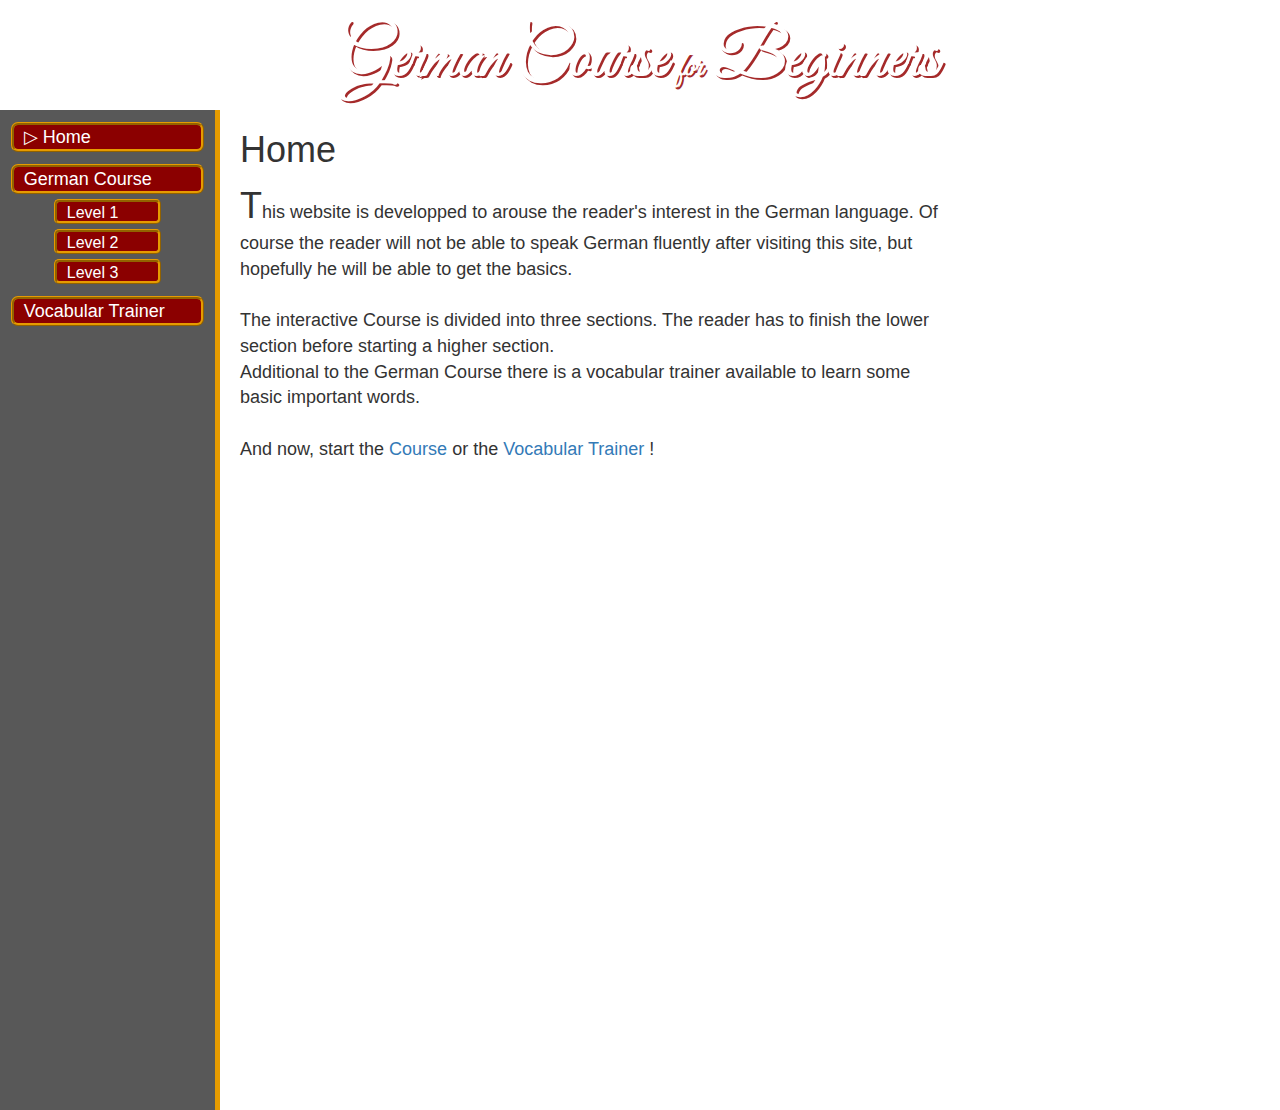
<file: index.html>
<!DOCTYPE html>
<!--Author: Matthaeus Vogelmann-->

<html>
  <head>
    <title>German 101 - Home</title>
    <meta charset="utf-8"/>
    <link rel="stylesheet" type="text/css" href="FinalProject.css">
    <!--Courtesy of bootstrap.com -->
    <link rel="stylesheet" href="https://maxcdn.bootstrapcdn.com/bootstrap/3.3.7/css/bootstrap.min.css" integrity="sha384-BVYiiSIFeK1dGmJRAkycuHAHRg32OmUcww7on3RYdg4Va+PmSTsz/K68vbdEjh4u" crossorigin="anonymous">
    <!--Courtesy of fonts.google.com -->
    <link href='http://fonts.googleapis.com/css?family=Great+Vibes' rel='stylesheet' type='text/css'>
    <script type="text/javascript" src="FinalProject.js"></script>
  </head>

  <body>
    <div class="top-div">
      <div class="heading">
        <h1>
          German Course <span>for</span> Beginners
        </h1>
      </div>
    </div>
    <nav class="nav-menu">
      <div class="nav-tab">
        <a class="navigation" href="index.html">&#9655; Home</a>
      </div>
      <div class="nav-tab">
        <a class="navigation" href="Course_main.html">German Course</a>
      </div>
      <div class="nav-tab-sub">
        <a class="navigation-sub" href="Course1.html">Level 1</a>
      </div>
      <div class="nav-tab-sub">
        <a class="navigation-sub" href="Course2.html">Level 2</a>
      </div>
      <div class="nav-tab-sub">
        <a class="navigation-sub" href="Course3.html">Level 3</a>
      </div>
      <div class="nav-tab">
        <a class="navigation" href="Vocabular.html">Vocabular Trainer</a>
      </div>
    </nav>

    <div class="main-div">
      <h1>Home</h1>
      <p>
        This website is developped to arouse the reader's interest in
        the German language. Of course the reader will not be able to speak
        German fluently after visiting this site, but hopefully he will be able
        to get the basics.<br><br>
        The interactive Course is divided into three sections. The reader has to
        finish the lower section before starting a higher section. <br>
        Additional to the German Course there is a vocabular trainer available
        to learn some basic important words.<br><br>
        And now, start the
          <a href="Course1.html">Course</a>
        or the
          <a href="Vocabular.html">Vocabular Trainer</a>
        !
      </p>
    </div>
  </body>
</html>
</file>
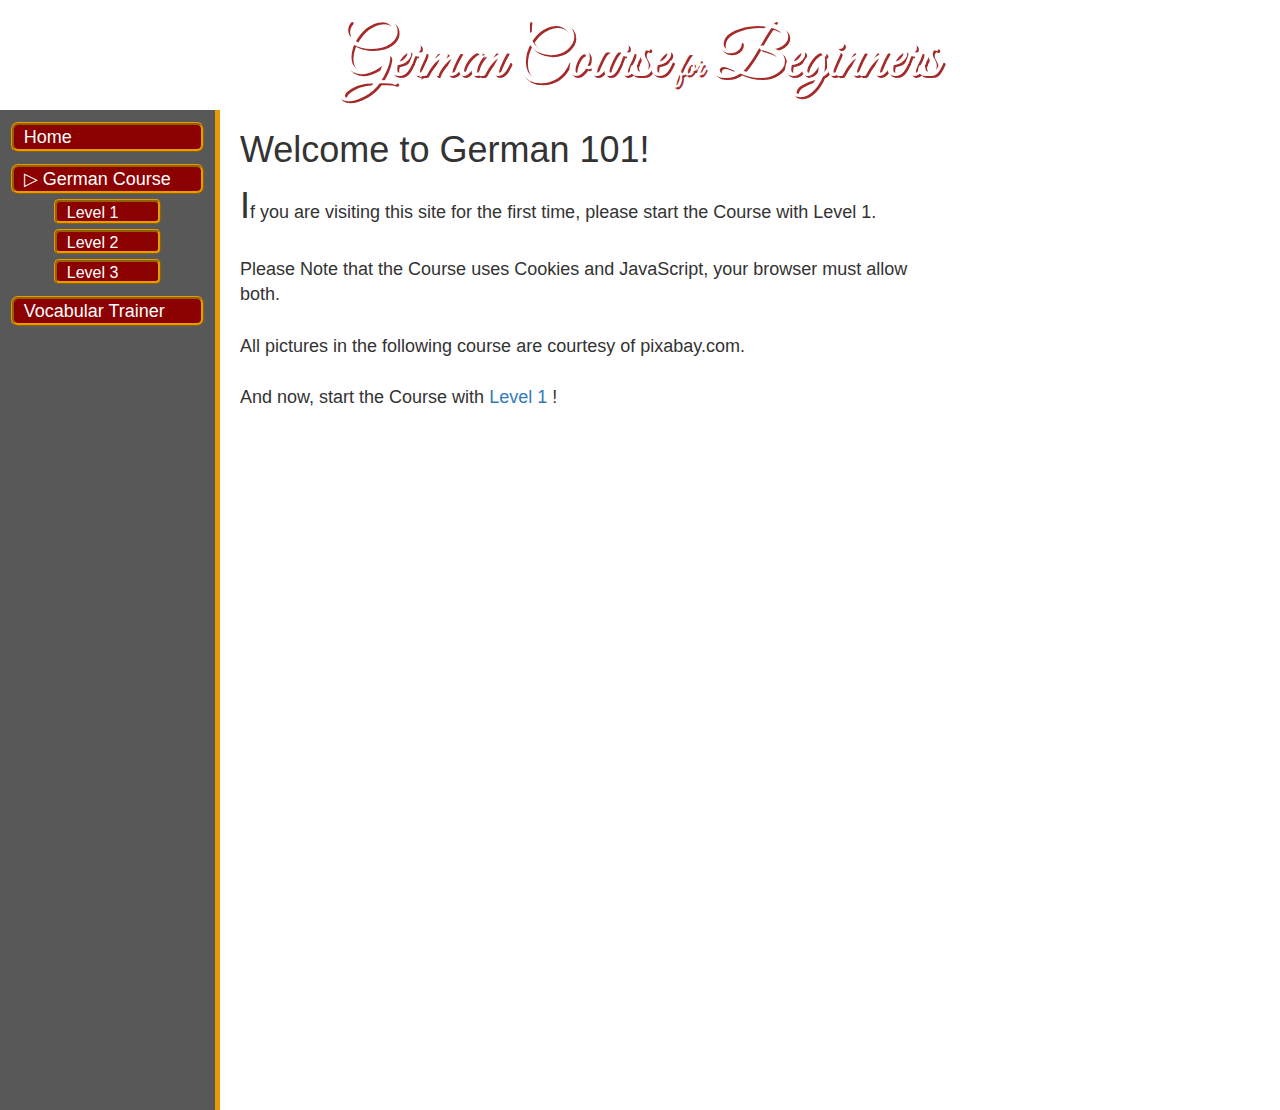
<file: Course_main.html>
<!DOCTYPE html>
<!--Author: Matthaeus Vogelmann-->

<html>
  <head>
    <title>German 101</title>
    <meta charset="utf-8"/>
    <link rel="stylesheet" type="text/css" href="FinalProject.css">
    <!--Courtesy of bootstrap.com -->
    <link rel="stylesheet" href="https://maxcdn.bootstrapcdn.com/bootstrap/3.3.7/css/bootstrap.min.css" integrity="sha384-BVYiiSIFeK1dGmJRAkycuHAHRg32OmUcww7on3RYdg4Va+PmSTsz/K68vbdEjh4u" crossorigin="anonymous">
    <!--Courtesy of fonts.google.com -->
    <link href='http://fonts.googleapis.com/css?family=Great+Vibes' rel='stylesheet' type='text/css'>
    <script type="text/javascript" src="FinalProject.js"></script>
  </head>

  <body onload="appearanceCourseMain()">
    <div class="top-div">
      <div class="heading">
        <h1>
          German Course <span>for</span> Beginners
        </h1>
      </div>
    </div>
    <nav class="nav-menu">
      <div class="nav-tab">
        <a class="navigation" href="index.html">Home</a>
      </div>
      <div class="nav-tab">
        <a class="navigation" href="Course_main.html">&#9655; German Course</a>
      </div>
      <div class="nav-tab-sub">
        <a class="navigation-sub" href="Course1.html">Level 1</a>
      </div>
      <div class="nav-tab-sub">
        <a class="navigation-sub" href="">Level 2</a>
      </div>
      <div class="nav-tab-sub">
        <a class="navigation-sub" href="">Level 3</a>
      </div>
      <div class="nav-tab">
        <a class="navigation" href="Vocabular.html">Vocabular Trainer</a>
      </div>
    </nav>

    <div class="main-div" id="divBeforeTest">
      <h1>Welcome to German 101!</h1>
      <p>
        If you are visiting this site for the first time, please start the Course
        with Level 1. <br><br>
        Please Note that the Course uses Cookies and JavaScript, your browser
        must allow both.<br><br>
        All pictures in the following course are courtesy of pixabay.com.<br><br>
        And now, start the Course with
          <a href="Course1.html">Level 1</a>
        !
      </p>
    </div>
    <div class="main-div" id="divAfterTest">
      <h1 id="resultHeader">Congratulations!</h1>
      <p>
        You successfully completed this German Language Course! <br><br>
        To strengthen your skills you can either start with
          <a href="Course1.html">Level 1</a>
        again, or try the
          <a href="Vocabular.html">Vocabular Trainer</a>
        .
      </p>
    </div>
  </body>
</html>
</file>
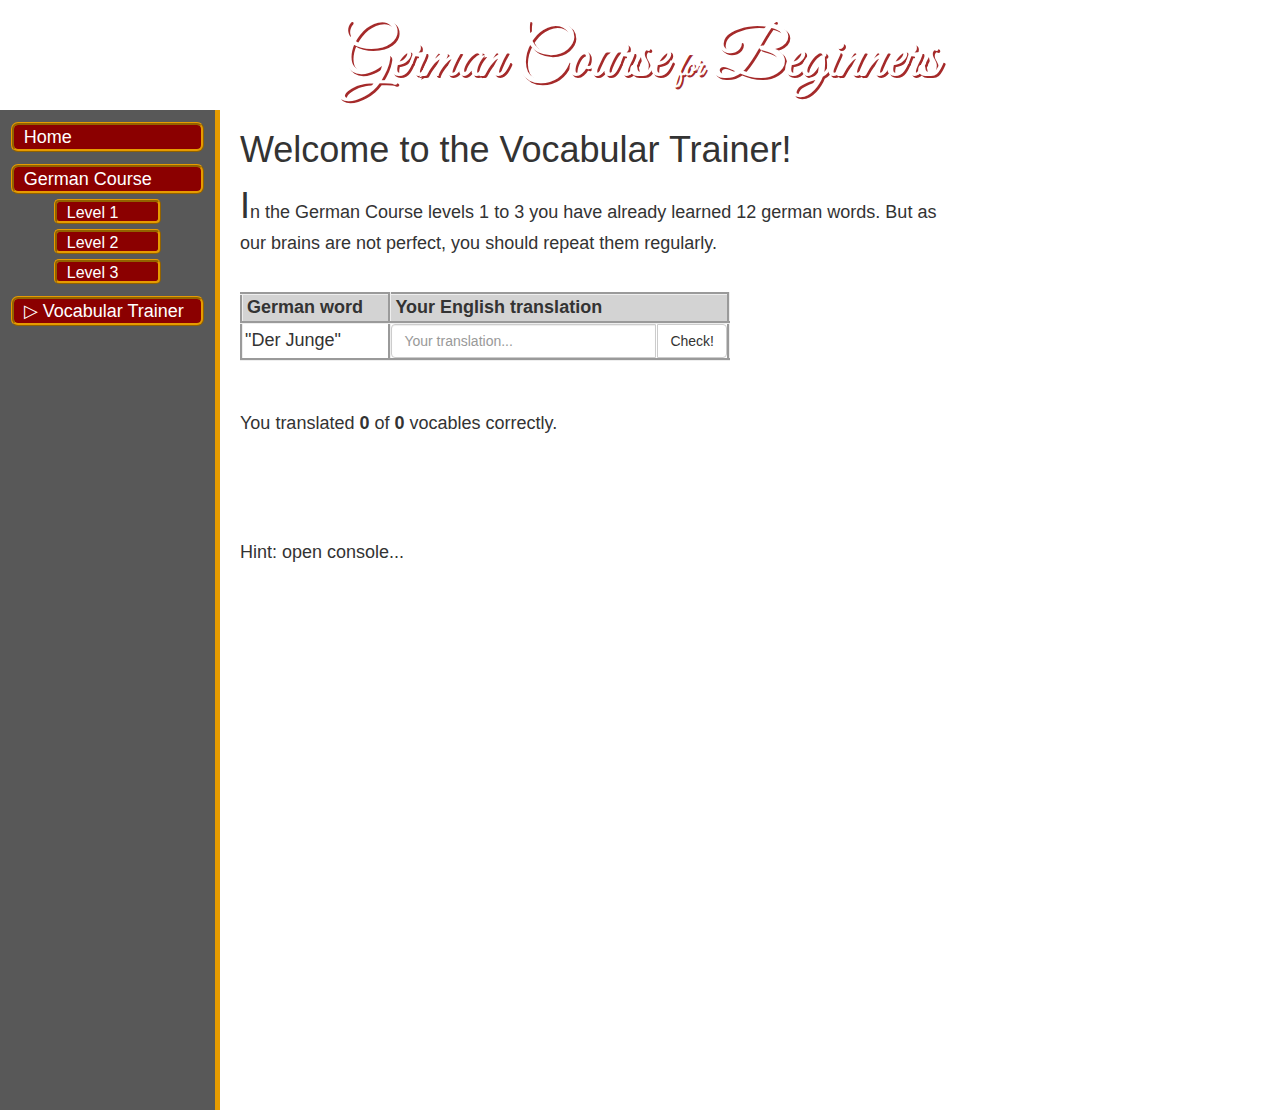
<file: Vocabular.html>
<!DOCTYPE html>
<!--Author: Matthaeus Vogelmann-->

<html>
  <head>
    <title>German 101</title>
    <meta charset="utf-8"/>
    <link rel="stylesheet" type="text/css" href="FinalProject.css">
    <!--Courtesy of bootstrap.com -->
    <link rel="stylesheet" href="https://maxcdn.bootstrapcdn.com/bootstrap/3.3.7/css/bootstrap.min.css" integrity="sha384-BVYiiSIFeK1dGmJRAkycuHAHRg32OmUcww7on3RYdg4Va+PmSTsz/K68vbdEjh4u" crossorigin="anonymous">
    <!--Courtesy of fonts.google.com -->
    <link href='http://fonts.googleapis.com/css?family=Great+Vibes' rel='stylesheet' type='text/css'>
    <script type="text/javascript" src="FinalProject.js"></script>
  </head>

  <body onload="BuildVocabulary()">
    <div class="top-div">
      <div class="heading">
        <h1>
          German Course <span>for</span> Beginners
        </h1>
      </div>
    </div>
    <nav class="nav-menu">
      <div class="nav-tab">
        <a class="navigation" href="index.html">Home</a>
      </div>
      <div class="nav-tab">
        <a class="navigation" href="Course_main.html">German Course</a>
      </div>
      <div class="nav-tab-sub">
        <a class="navigation-sub" href="Course1.html">Level 1</a>
      </div>
      <div class="nav-tab-sub">
        <a class="navigation-sub" href="">Level 2</a>
      </div>
      <div class="nav-tab-sub">
        <a class="navigation-sub" href="">Level 3</a>
      </div>
      <div class="nav-tab">
        <a class="navigation" href="Vocabular.html">&#9655; Vocabular Trainer</a>
      </div>
    </nav>

    <div class="main-div" id="divBeforeTest">
      <h1>Welcome to the Vocabular Trainer!</h1>
      <p>
        In the German Course levels 1 to 3 you have already learned 12
        german words. But as our brains are not perfect, you should repeat them
        regularly.<br><br>
      </p>
      <table>
        <tr>
          <th>German word</th>
          <th>Your English translation</th>
        </tr>
        <tr>
          <td id="GermanVocable"></td>
          <td>
            <div class="input-group">
              <input type="text" class="form-control" id="Translation" placeholder="Your translation...">
              <span class="input-group-btn">
                <button class="btn btn-default" type="button" onclick="checkAnswerVoc()">Check!</button>
              </span>
            </div>
          </td>
        </tr>
      </table>
      <div id="hiddenMessage">
      </div>
      <div class="Result">
        <p>
          You translated
          <span id="totalCorrect">0</span>
          of
          <span id="totalVocables">0</span>
          vocables correctly. <br><br><br><br><br>
          Hint: open console...
        </p>
      </div>
    </div>
  </body>
</html>
</file>
<file: FinalProject.css>
body{
  background-color: rgb(255,255,245);
}
/*------------------------ Site header --------------------------*/
div.top-div {
  height: 110px;
  background-image: url("http://pre09.deviantart.net/ec34/th/pre/i/2010/230/a/0/germany_grunge_flag_by_think0.jpg");
  background-size: 100% 100%;
  /*border-style: solid;
  border-color: black;*/
  border-width: thin;
}
div.heading {
  height: 100%;
  width: 80%;
  margin-left: auto;
  margin-right: auto;
  /*background-color: white;
  opacity: 0.5;*/
}
div.top-div h1 {
  text-align: center;
  margin-top: auto;
  font-size: 50pt;
  font-weight: bold;
  font-family: 'Great Vibes', calibri, helvetica, sans-serif;
  line-height: 1.8;
  color: white;
  text-shadow: 2px 2px brown;
}
div.top-div span{
  font-size: 25pt;
}
/*#flag {
  position: relative;
  max-height:100%;
  width: 100%;
  opacity: 0.9;
}*/
/*------------------------ Navigation bar -----------------------*/
nav.nav-menu {
  float: left;
  width: 220px;
  height: 1000px;
  border-right: solid;
  border-right-width: thick;
  border-color: rgb(230,155,0);
  background-color: rgb(88,88,88);
}
div.nav-tab {
  margin-left: auto;
  margin-right: auto;
  margin-top: 12px;
  width: 90%;
  height: 30px;
  box-sizing: border-box;
  border-radius: 7px 7px 7px 7px;
  background-color: darkred;
  border-style: ridge;
  border-color: rgb(230,155,0);
}
div.nav-tab:hover {
  background-color: black;
  text-decoration: none;
}
div.nav-tab-sub {
  margin-left: auto;
  margin-right: auto;
  margin-top: 5px;
  width: 50%;
  height: 25px;
  box-sizing: border-box;
  border-radius: 5px 5px 5px 5px;
  background-color: darkred;
  border-style: ridge;
  border-color: rgb(230,155,0);
}
div.nav-tab-sub:hover {
  background-color: black;
  text-decoration: none;
}
a.navigation {
  text-decoration: none;
  font-size: large;
  color: white;
  font-family: calibri, helvetica, sans-serif;
  margin-left: 10px;
}
a.navigation-sub {
  text-decoration: none;
  font-size: medium;
  color: white;
  font-family: calibri, helvetica, sans-serif;
  margin-left: 10px;
}

/*------------------------ Main div -----------------------*/
div.main-div {
  position: absolute;
  margin-left: 240px;
  float: left;
  width: 700px;
  border-style: none;
  background-color: none;
  font-family: calibri, helvetica, sans-serif;
  font-size: large;
}
#divAfterTest {
  visibility: hidden;
}
#divAfterTest h1 {
  color: green;
}
div.container {
  width: 100%;
  visibility: visible;
}
#resultMessage {
  font-size: 300%;
  font-weight: bold;
  position: absolute;
  margin-top: 550px;
  margin-left: 20px;
  text-align: center;
}
h1 + p::first-letter {
  font-size: 200%;
}
.bold {
  font-weight: bold;
}
div.pic_keyword {
  margin-left: 20px;
  margin-bottom: 20px;
  float: left;
  width: 250px;
  height: 250px;
  overflow: hidden;
  border-style: solid;
  border-color: darkgrey;
  background-color: lightgrey;
  text-align: center;
}
div.pic_keyword img {
    vertical-align: middle;
    border: 0 none;
    max-height: 210px;
}
div.checkButton {
  position: absolute;
  margin-top: 540px;
  margin-left: 225px;
  clear: left;
}
#continueButton {
  visibility: hidden;
}
#tryAgainButton {
  visibility: hidden;
}
table {
  width: 70%;
}
th {
  text-indent: 4px;
  border-style: groove;
  background-color: lightgrey;
}
td {
  text-indent: 2px;
  border-style: groove;
  background-color: white;
}
#hiddenMessage {
  visibility: hidden;
  text-align: center;
  font-size: 150%;
}
div.Result {
  margin-top: 50px;
}
div.Result span {
  font-weight: bold;
}
</file>
